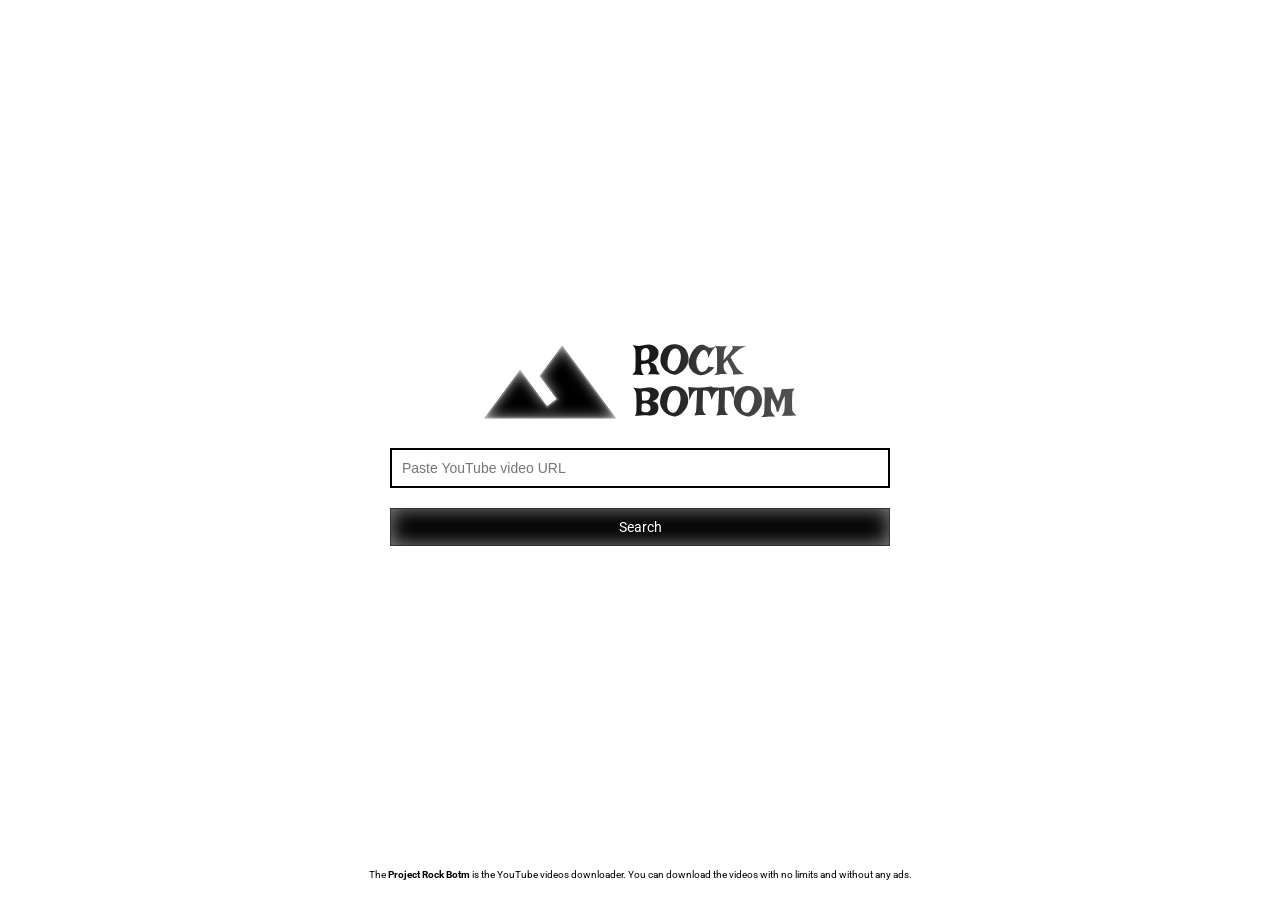
<file: index.html>
<!DOCTYPE html>
<html lang="en">
<head>
    <meta charset="UTF-8">
    <meta name="viewport" content="width=device-width, initial-scale=1.0">
    <link rel="stylesheet" href="styles.css">
    <title>Project Rock Botm - YouTube Video Downloader</title>
</head>
<body>
    <div class="app-container">
        <img src="./assets/rock_botm_logo_main.svg" alt="Rock Botm | YouTube Video Downloader" class="logo">
        
        <input type="url" id="reelUrl" class="url-input" placeholder="Paste YouTube video URL" required>
        
        <button id="search-btn" class="search-btn">Search</button>

        <p class="some-txt-ctr">The <b>Project Rock Botm</b> is the YouTube videos downloader. You can download the videos with no limits and without any ads.</p>
        
        <!-- <div class="loading" id="loading">Processing... ⏳</div> -->
        
        <div class="result" id="result">
            
        </div>
    </div>

    <script>
    // Configuration
    const API_BASE_URL = '';  // Empty because same origin
    
    // DOM Elements
    const urlInput = document.getElementById('reelUrl');
    const searchBtn = document.getElementById('search-btn');
    
    // Function to validate and process URL
    function processReelUrl() {
        const url = urlInput.value.trim();
        
        if (!url) {
            alert('Please enter an Instagram Reel URL');
            return;
        }
        
        // Validate Instagram URL
        // if (!url.includes('instagram.com/') || (!url.includes('/reel/') && !url.includes('/reels/'))) {
        //     alert('Please enter a valid Instagram Reel URL');
        //     return;
        // }
        
        // Redirect to video download page with the URL as parameter
        window.location.href = `/download?url=${encodeURIComponent(url)}`;
    }
    
    // Event Listeners
    if (searchBtn) {
        searchBtn.addEventListener('click', processReelUrl);
    }
    
    if (urlInput) {
        urlInput.addEventListener('keypress', (e) => {
            if (e.key === 'Enter') {
                processReelUrl();
            }
        });
    }
</script>
</body>
</html>
</file>
<file: styles.css>
@import url("https://fonts.googleapis.com/css2?family=Roboto:ital,wght@0,100..900;1,100..900&display=swap");

* {
  margin: 0;
  padding: 0;
  box-sizing: border-box;
}
body {
  font-family: "Roboto", sans-serif;
}
a {
  text-decoration: none;
  font-family: "Roboto", sans-serif;
  color: black;
}
button {
  border: none;
  font-family: "Roboto", sans-serif;
  cursor: pointer;
}
.app-container {
  height: 100vh;
  padding: 5px;
  display: flex;
  flex-direction: column;
  align-items: center;
  justify-content: center;
  gap: 20px;
}
.logo {
  max-width: 500px;
}
.url-input {
  width: 100%;
  max-width: 500px;
  padding: 10px;
  font-size: 14px;
  border: 2px solid black;
}
.search-btn {
  max-width: 500px;
  width: 100%;
  border: 1px solid rgba(255, 255, 255, 0.2);
  background: black;
  font-size: 14px;
  color: white;
  padding: 10px;
  box-shadow: inset 0px 0px 20px rgba(255, 255, 255, 0.55);
}
.some-txt-ctr {
  position: absolute;
  font-size: 10px;
  text-align: center;
  bottom: 20px;
  margin: 0 10px;
}
.hide {
  display: none;
}

/* VIDEO DOWNLOAD PAGE STYLE */
.video-download-container {
  width: 100%;
  justify-content: flex-start;
  padding: 10px;
  gap: 50px;
}
.header {
  width: 100%;
  display: flex;
  justify-content: space-between;
  align-items: center;
}
.header-logo {
  max-width: 100px;
}
.info-para {
  font-size: 9px;
  max-width: 190px;
  text-align: right;
}

.input-ctr {
  width: 100%;
  max-width: 500px;
  display: flex;
  position: relative;
}
.s-btn {
  position: absolute;
  right: 0;
  top: 0;
  bottom: 0;
  background: black;
  color: white;
  padding: 10px;
  border: none;
  font-size: 14px;
  display: flex;
  align-items: center;
  justify-content: center;
  box-shadow: inset 0px 0px 14px rgba(255, 255, 255, 0.5);
}

.output-ctr {
  width: 100%;
  max-width: 500px;
  display: flex;
  flex-direction: column;
  gap: 20px;
}

/* ===== SKELETON LOADING - LAYOUT ONLY ===== */
.skeleton-loader {
  display: none;
  width: 100%;
}

/* Show/hide utilities - preserve your existing display properties */
.skeleton-loader[style*="display: block"] {
  display: block;
}

/* Skeleton Base Animation - preserving your exact animation */
@keyframes shimmer {
    0% {
        background-position: -300px 0;
    }
    100% {
        background-position: 300px 0;
    }
}

/* Preserve your exact skeleton styles */
.skeleton-box,
.skeleton-line,
.skeleton-btn {
    background: #e0e0e0;
    background-image: linear-gradient(
        90deg,
        #e0e0e0 0px,
        #f5f5f5 40px,
        #e0e0e0 80px
    );
    background-size: 600px 100%;
    animation: shimmer 1.5s infinite linear;
}

/* Thumbnail Skeleton - preserving your structure */
.skeleton-loader .video-thumbnail-ctr {
    width: 100%;
    height: auto;
    aspect-ratio: 16/9;
    margin-bottom: 20px;
}

.skeleton-box.thumbnail {
    width: 100%;
    height: 100%;
}

/* Video Info Skeleton - preserving your dimensions */
.skeleton-loader .video-info-ctr {
    width: 100%;
    margin-bottom: 20px;
}

/* Text Lines - preserving your exact sizes */
.skeleton-line {
    height: 14px;
    margin-bottom: 12px;
}

.skeleton-line.author {
    width: 120px;
}

.skeleton-line.title {
    width: 250px;
    height: 16px;
}

.skeleton-line.stat {
    width: 80px;
    height: 14px;
    display: inline-block;
    margin-right: 15px;
}

.skeleton-loader .stats-ctr {
    display: flex;
    gap: 20px;
    margin-top: 10px;
}

/* Button Skeleton - preserving your dimensions */
.skeleton-btn {
    width: 140px;
    height: 40px;
    margin-top: 10px;
}

/* ===== CONTENT STYLES - LAYOUT ONLY ===== */
.content {
  display: none;
  width: 100%;
}

.content[style*="display: block"] {
  display: block;
}

/* Preserve your exact thumbnail styles */
.video-thumbnail-ctr {
  width: 100%;
  height: auto;
  aspect-ratio: 16/9;
  background: grey;
  background:
    radial-gradient(
        48.17% 77.25% at 100% 0%,
        rgba(255, 255, 255, 0.2) 0%,
        rgba(255, 255, 255, 0) 100%
      );
  border: 1px solid rgba(0, 0, 0, 0.2);
  margin-bottom: 20px;
  overflow: hidden;
}

.video-thumbnail {
    width: 100%;
    height: 100%;
    object-fit: cover;
}

/* Thumbnail error state - layout only */
.video-thumbnail.error {
    display: flex;
    align-items: center;
    justify-content: center;
    min-height: 200px;
}

.video-thumbnail.error::after {
    content: "🖼️ Thumbnail unavailable";
    text-align: center;
}

/* Video info section - preserving your exact styles */
.video-info-ctr {
  width: 100%;
  margin-bottom: 20px;
}

.basic-info-ctr {
  width: 100%;
}

.basic-info {
  display: flex;
  gap: 10px;
  flex-direction: column;
}

/* Preserve your exact typography */
.author {
  font-size: 12px;
  font-weight: 500;
}

.title {
  font-size: 14px;
  font-weight: 700;
  word-wrap: break-word;
  overflow-wrap: break-word;
}

.stats-ctr {
  display: flex;
  gap: 20px;
}

.likes,
.comments {
  display: flex;
  align-items: flex-end;
  gap: 5px;
  font-size: 12px;
  font-weight: 500;
}

.likes img,
.comments img {
    width: auto;
    height: auto;
}

/* Preserve your exact button styles */
.d-btn {
  width: 100%;
  background: black;
  color: white;
  padding: 10px;
  border: 1px solid rgba(255, 255, 255, 0.2);
  border: none;
  font-size: 14px;
  display: flex;
  gap: 10px;
  align-items: center;
  justify-content: center;
  box-shadow: inset 0px 0px 20px rgba(255, 255, 255, 0.55);
}

.d-btn img {
    width: auto;
    height: auto;
    filter: brightness(0) invert(1);
}

/* Animation for content loading - subtle fade only */
@keyframes fadeIn {
  from {
    opacity: 0;
    transform: translateY(10px);
  }
  to {
    opacity: 1;
    transform: translateY(0);
  }
}

.content[style*="display: block"] {
  animation: fadeIn 0.3s ease-out;
}

/* Preserve your responsive styles */
@media (max-width: 425px) {
  .logo {
    max-width: 300px;
  }
}
@media (max-width: 375px) {
  .logo {
    max-width: 250px;
  }
  .info-para {
    max-width: 140px;
  }
}
</file>
